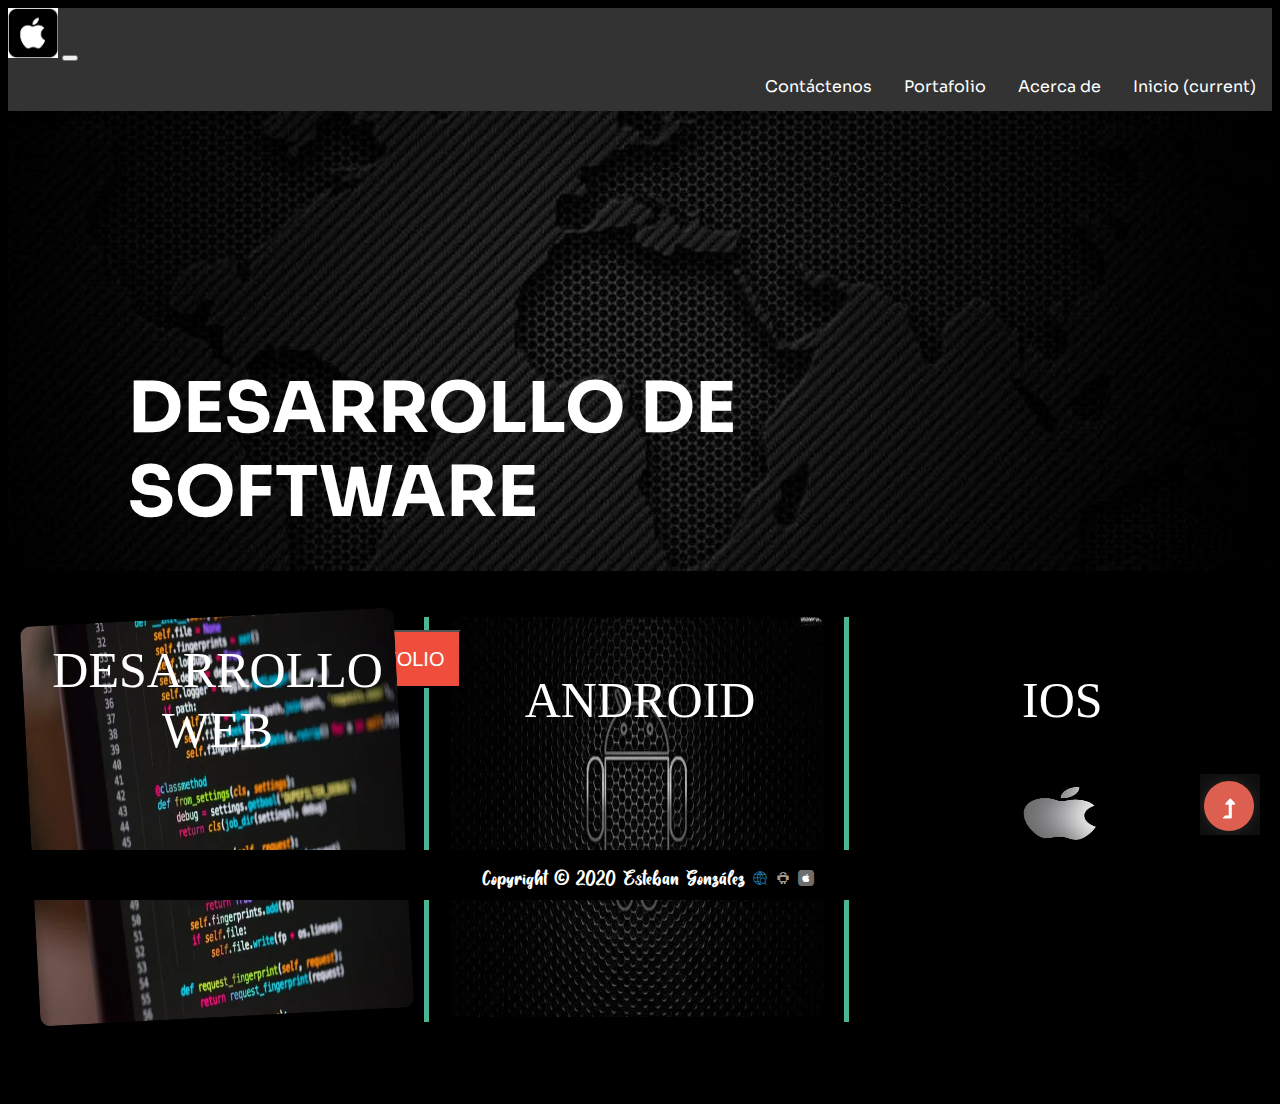
<file: index.html>
<!DOCTYPE html>
<html lang="en">
<head>
    <link href="https://fonts.googleapis.com/css2?family=Sora:wght@300&display=swap" rel="stylesheet">
    <!-- CSS only -->
<link rel="stylesheet" href="https://stackpath.bootstrapcdn.com/bootstrap/4.5.0/css/bootstrap.min.css" integrity="sha384-9aIt2nRpC12Uk9gS9baDl411NQApFmC26EwAOH8WgZl5MYYxFfc+NcPb1dKGj7Sk" crossorigin="anonymous">

<!-- JS, Popper.js, and jQuery -->
<script src="https://code.jquery.com/jquery-3.5.1.slim.min.js" integrity="sha384-DfXdz2htPH0lsSSs5nCTpuj/zy4C+OGpamoFVy38MVBnE+IbbVYUew+OrCXaRkfj" crossorigin="anonymous"></script>
<script src="https://cdn.jsdelivr.net/npm/popper.js@1.16.0/dist/umd/popper.min.js" integrity="sha384-Q6E9RHvbIyZFJoft+2mJbHaEWldlvI9IOYy5n3zV9zzTtmI3UksdQRVvoxMfooAo" crossorigin="anonymous"></script>
<script src="https://stackpath.bootstrapcdn.com/bootstrap/4.5.0/js/bootstrap.min.js" integrity="sha384-OgVRvuATP1z7JjHLkuOU7Xw704+h835Lr+6QL9UvYjZE3Ipu6Tp75j7Bh/kR0JKI" crossorigin="anonymous"></script>
    <meta charset="utf-8">
    <title>Portafolio</title>
    <meta name="viewport" content="width=device-width, initial-scale=1">
    <link rel="stylesheet" type="text/css" href="css/style.css" media="screen" />
    <link rel="stylesheet" type="text/css" href="fonts" media="screen" />
    <link  rel="icon"   href="img/favicon.png" type="image/png" />
    <!--Favicon-->
    <link rel="" type="image/x-icon" href="">
    <!--Fin Favicon-->
</head>
<body>
    <div class="contenedor" id="header">

                <nav class="navbar navbar-expand-lg navbar-light bg-light">
                    <a class="navbar-brand" href="#"><img class="mac" href="#header" class="images" src="img/mac.png" alt=""></a>
                    <button class="navbar-toggler" type="button" data-toggle="collapse" data-target="#navbarNavDropdown" aria-controls="navbarNavDropdown" aria-expanded="false" aria-label="Toggle navigation">
                      <span class="navbar-toggler-icon"></span>
                    </button>
                    <div class="collapse navbar-collapse" id="navbarNavDropdown">
                      <ul class="navbar-nav">
                        <li class="nav-item active">
                          <a class="nav-link" href="#">Inicio <span class="sr-only">(current)</span></a>
                        </li>
                        <li class="nav-item">
                          <a class="nav-link" href="./acerca/index.html">Acerca de</a>
                        </li>
                        <li class="nav-item">
                          <a class="nav-link" href="./portafolio/index.html">Portafolio</a>
                        </li>
                        <li class="nav-item">
                            <a class="nav-link" href="./contactenos/index.html">Contáctenos</a>
                          </li>
                      </ul>
                    </div>
                </nav>

            </div>

            <!--imagen-->
            <div class="fondo" class="texto">
                <img class="imagen" href="" class="social1" src="img/fondo.jpg" alt="">
                <div class="textoencima" >Desarrollo de Software</div>
                <button class="btn-1"><a>Mirar Portafolio</a></button>
            </div>

            <table class="tabla">
                <tr>
                    <td class="first" class="textoima" >
                        <img style="transform: rotate(-3deg);" class="imagenes" href="" class="social1" src="img/web.jpg" alt="">
                        <div class="textoencima1">Desarrollo <br/>Web</div>
                    </td>
                    <td class="second" class="textoima">
                        <img class="imagenes" href="" class="social1" src="img/android.jpg" alt="">
                        <div class="textoencima2">Android</div>
                    </td>
                    <td  class="third" class="textoima" >
                        <img style="transform: rotate(3deg);" class="imagenes" href="" class="social1" src="img/ios.jpg" alt="">
                        <div class="textoencima3">iOS</div>
                    </td>
                </tr>
            </table>


            <div class="social" >
                <div id="images">
                  <a href="" class="transformed"><img href="#header" class="images" src="img/flecha.png" alt=""></a>
                </div>
            </div>
            
      
    </div>

    <footer class="pie">
            <p>Copyright © 2020  Esteban González
                <span class="icon-web"></span>
                <span class="icon-android"></span>
                <span class="icon-ios"><span class="path1"></span><span class="path2"></span><span class="path3"></span></span>
                
            </p>
    </footer>

   
</body>
</html>
</file>
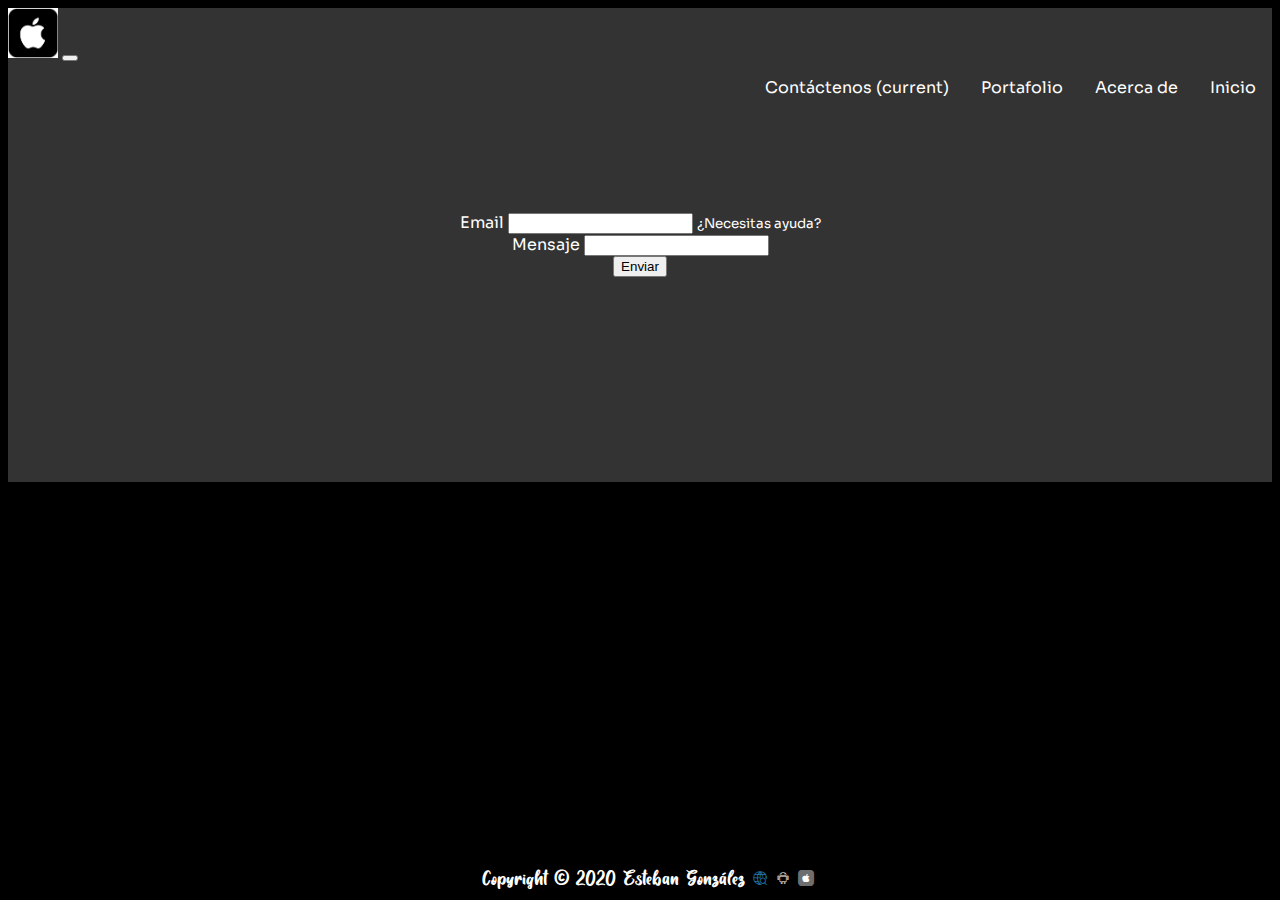
<file: contactenos/index.html>
<!DOCTYPE html>
<html lang="en">
<head>
    <meta charset="UTF-8">
    <meta name="viewport" content="width=device-width, initial-scale=1.0">
    <link  rel="icon"   href="../img/favicon.png" type="image/png" />
    <link href="https://fonts.googleapis.com/css2?family=Sora:wght@300&display=swap" rel="stylesheet">
    <!-- CSS only -->
<link rel="stylesheet" href="https://stackpath.bootstrapcdn.com/bootstrap/4.5.0/css/bootstrap.min.css" integrity="sha384-9aIt2nRpC12Uk9gS9baDl411NQApFmC26EwAOH8WgZl5MYYxFfc+NcPb1dKGj7Sk" crossorigin="anonymous">

<!-- JS, Popper.js, and jQuery -->
<script src="https://code.jquery.com/jquery-3.5.1.slim.min.js" integrity="sha384-DfXdz2htPH0lsSSs5nCTpuj/zy4C+OGpamoFVy38MVBnE+IbbVYUew+OrCXaRkfj" crossorigin="anonymous"></script>
<script src="https://cdn.jsdelivr.net/npm/popper.js@1.16.0/dist/umd/popper.min.js" integrity="sha384-Q6E9RHvbIyZFJoft+2mJbHaEWldlvI9IOYy5n3zV9zzTtmI3UksdQRVvoxMfooAo" crossorigin="anonymous"></script>
<script src="https://stackpath.bootstrapcdn.com/bootstrap/4.5.0/js/bootstrap.min.js" integrity="sha384-OgVRvuATP1z7JjHLkuOU7Xw704+h835Lr+6QL9UvYjZE3Ipu6Tp75j7Bh/kR0JKI" crossorigin="anonymous"></script>
<link rel="stylesheet" type="text/css" href="../css/style.css" media="screen" />    
<link rel="stylesheet" type="text/css" href="../css/style2.css" media="screen" />  
<meta charset="utf-8">
    <title>Contáctenos</title>
</head>
<body>

    <div class="contenedor" id="header">
        <div>

            <nav class="navbar navbar-expand-lg navbar-light bg-light">
                <a class="navbar-brand" href="#"><img class="mac" href="#header" class="images" src="../img/mac.png" alt=""></a>
                <button class="navbar-toggler" type="button" data-toggle="collapse" data-target="#navbarNavDropdown" aria-controls="navbarNavDropdown" aria-expanded="false" aria-label="Toggle navigation">
                  <span class="navbar-toggler-icon"></span>
                </button>
                <div class="collapse navbar-collapse" id="navbarNavDropdown">
                  <ul class="navbar-nav">
                    <li class="nav-item active">
                      <a class="nav-link" href="../index.html">Inicio </a>
                    </li>
                    <li class="nav-item">
                      <a class="nav-link" href="../acerca/index.html">Acerca de</a>
                    </li>
                    <li class="nav-item">
                      <a class="nav-link" href="../portafolio/index.html">Portafolio</a>
                    </li>
                    <li class="nav-item">
                        <a class="nav-link" href="./contactenos/index.html">Contáctenos <span class="sr-only">(current)</span></a>
                      </li>
                  </ul>
                </div>
            </nav>

        </div>
        
        <form>
            <div class="form-group">
              <label for="exampleInputEmail1">Email</label>
              <input type="email" class="form-control" id="exampleInputEmail1" aria-describedby="emailHelp">
              <small id="emailHelp" class="form-text text-muted"><a>¿Necesitas ayuda?</a></small>
            </div>
            <div class="form-group">
              <label for="exampleInputPassword1">Mensaje</label>
              <input type="password" class="form-control" id="exampleInputPassword1">
            </div>
            <button type="submit" class="btn btn-primary">Enviar</button>
          </form>

          <footer class="pie">
            <p>Copyright © 2020  Esteban González
                <span class="icon-web"></span>
                <span class="icon-android"></span>
                <span class="icon-ios"><span class="path1"></span><span class="path2"></span><span class="path3"></span></span>
                
            </p>
</footer>
    
</body>
</html>
</file>
<file: css/style.css>
.contenedor{
  display: grid;
      grid-template-columns: 100fr 0fr 0fr;
      grid-template-rows: 0fr 0fr 0fr 0fr 0fr;
      grid-template-areas: "head  head head" 
                          "imagen imagen imagen"
                          "buscador buscador buscador"
                          "btn3 content content"
                          "footer footer footer";
      grid-gap: 0px;
      background-color: #333;
      padding: 0px;
}

ul {
  list-style-type: none;
  margin: 0;
  padding: 0;
  overflow: hidden;
}

li {
  float: right;
}

li a {
  display: block;
  color: white;
  text-align: center;  
  padding: 14px 16px;
  text-decoration: none;
}

li a:hover {
  background-color: rgb(240, 78, 60);
}

body{
  background-color: #000000;
}

.fondo{

  grid-column-start: 1;
  grid-column-end: 4;
}

.imagen{
  width: 100%;
  height: 100%;
}

.texto{
  position: relative;
}

.textoencima{
  position: absolute;
  color: white;
  top: 50%;
  left: 40%;
  transform: translate(-50%, -50%);
  font-size: 70px;
  font-weight: 700;
  margin-bottom: 14px;
  color: #fff;
  line-height: 1.2;
  text-transform: uppercase;
  margin-bottom: 51px;
  animation-duration: 8s;
  animation-iteration-count: infinite;
  animation-name: desarrollo;
  
}
.btn-1{
  position: absolute;
  color: white;
  top: 70%;
  left: 18%;
  transform: rotate(y);
  font-size: 20px;
  font-weight: 30px;
  margin-bottom: 14px;
  color: #fff;
  line-height: 1.2;
  text-transform: uppercase;
  margin-bottom: 51px;
  background-color: rgb(240, 78, 60);
  padding: 15px;
}

a {
  cursor: pointer;
}

td {
  font-size: 15px;
  line-height: 20px;
  padding: 0 20px;
  text-align: justify;
  vertical-align: top;
  width: 30%;
}

td.first {
  border-right: 5px solid #4BB495  ;

}

td.second {
  border-right: 5px solid #4BB495  ;
}



.imagenes{
  width: 100%;
  height: 400px;
  border-radius: 10px;
}

.tabla{
  margin-top: 40px;
  margin-bottom: 80px;
}

.textoima{
  position: relative;
}

.textoencima1{
  position: absolute;
  color: white;
  top: 700px;
  left: 17%;
  transform: translate(-50%, -50%);
  font-size: 50px;
  font-weight: 500;
  margin-bottom: 14px;
  color: #fff;
  line-height: 1.2;
  text-transform: uppercase;
  margin-bottom: 51px;
  text-align: center;
  
}

.textoencima2{
  position: absolute;
  color: white;
  top: 700px;
  left: 50%;
  transform: translate(-50%, -50%);
  font-size: 50px;
  font-weight: 500;
  margin-bottom: 14px;
  color: #fff;
  line-height: 1.2;
  text-transform: uppercase;
  margin-bottom: 51px;
  text-align: center;
  animation-name: mov1;
  
}

.textoencima3{
  position: absolute;
  color: white;
  top: 700px;
  left: 83%;
  transform: translate(-50%, -50%);
  font-size: 50px;
  font-weight: 500;
  margin-bottom: 14px;
  color: #fff;
  line-height: 1.2;
  text-transform: uppercase;
  margin-bottom: 51px;
  text-align: center;
  
}

.pie{

  height: 50px;
  width: 100%;
  bottom: 0;
  top: auto;
  grid-column-start: 1;
  grid-column-end: 4;
  background-color: black;
  color: white;
  text-align: center;
  position: fixed;
  text-align: center;
  margin-top: 40px;
}

.tabla1{
  margin-top: 40px;
  margin-bottom: 80px;
  grid-column-start: 1;
  grid-column-end: 4;
}

.social{
  position: fixed  ;
  bottom:60px;
  right: 20px;
}

.social1{
  margin:5px;
  height: 40px;
  display: block;
  float: right;
  transform: rotate(45deg);
}

.images:hover{

transform: rotate(90deg);

}

@keyframes mov {
  from {
    margin-left: 100%;
    width: 300%
  }

  to {
    margin-left: 0%;
    width: 100%;
  }
}

td img {
  animation-duration: 4s;
  animation-name: mov;
}

td div {

  animation-duration: 4s;
  animation-name: mov;
}

@keyframes desarrollo{
  from {
    color:  yellow;;  }
    to {
      color: white;
    }

}


@keyframes mov1 {
  from {
    margin-top:  30%;
    width: 300%
  }

  to {
    margin-left: 0%;
    width: 100%;
  }
}


@font-face {
  font-family: font;
  src: url(../fonts/lemon.otf);
  }
  div div {
    font-family: 'Sora', sans-serif;
  }

  @font-face {
    font-family: foo;
    src: url(../fonts/hello.otf);
    }

    footer{
    font-family: foo;
    }



   /* Icono ios*/
   

     /* Icono android*/
  @font-face {
    font-family: 'icomoon';
    src:  url('../fonts1/icomoon.eot?v9498j');
    src:  url('../fonts1/icomoon.eot?v9498j#iefix') format('embedded-opentype'),
      url('../fonts1/icomoon.ttf?v9498j') format('truetype'),
      url('../fonts1/icomoon.woff?v9498j') format('woff'),
      url('../fonts1/icomoon.svg?v9498j#icomoon') format('svg');
    font-weight: normal;
    font-style: normal;
    font-display: block;
  }
  
  [class^="icon-"], [class*=" icon-"] {
    /* use !important to prevent issues with browser extensions that change fonts */
    font-family: 'icomoon' !important;
    speak: never;
    font-style: normal;
    font-weight: normal;
    font-variant: normal;
    text-transform: none;
    line-height: 1;
  
    /* Better Font Rendering =========== */
    -webkit-font-smoothing: antialiased;
    -moz-osx-font-smoothing: grayscale;
  }
  
  .icon-android:before {
    content: "\e903";
  }
  

/* Icono web */
  @font-face {
    font-family: 'icomoon';
    src:  url('../fonts2/icomoon.eot?tujx3o');
    src:  url('../fonts2/icomoon.eot?tujx3o#iefix') format('embedded-opentype'),
      url('../fonts2/icomoon.ttf?tujx3o') format('truetype'),
      url('../fonts2/icomoon.woff?tujx3o') format('woff'),
      url('../fonts2/icomoon.svg?tujx3o#icomoon') format('svg');
    font-weight: normal;
    font-style: normal;
    font-display: block;
  }
  
  [class^="icon-"], [class*=" icon-"] {
    /* use !important to prevent issues with browser extensions that change fonts */
    font-family: 'icomoon' !important;
    speak: never;
    font-style: normal;
    font-weight: normal;
    font-variant: normal;
    text-transform: none;
    line-height: 1;
  
    /* Better Font Rendering =========== */
    -webkit-font-smoothing: antialiased;
    -moz-osx-font-smoothing: grayscale;
  }
  
  .icon-web:before {
    content: "\e904";
    color: #2175aa;
  }
  

 /*Icono iOS*/
  @font-face {
    font-family: 'icomoon';
    src:  url('../fonts/icomoon.eot?acanli');
    src:  url('../fonts/icomoon.eot?acanli#iefix') format('embedded-opentype'),
      url('../fonts/icomoon.ttf?acanli') format('truetype'),
      url('../fonts/icomoon.woff?acanli') format('woff'),
      url('../fonts/icomoon.svg?acanli#icomoon') format('svg');
    font-weight: normal;
    font-style: normal;
    font-display: block;
  }
  
  [class^="icon-"], [class*=" icon-"] {
    /* use !important to prevent issues with browser extensions that change fonts */
    font-family: 'icomoon' !important;
    speak: never;
    font-style: normal;
    font-weight: normal;
    font-variant: normal;
    text-transform: none;
    line-height: 1;
  
    /* Better Font Rendering =========== */
    -webkit-font-smoothing: antialiased;
    -moz-osx-font-smoothing: grayscale;
  }
  
  .icon-ios .path1:before {
    content: "\e900";
    color: rgb(110, 110, 110);
  }
  .icon-ios .path2:before {
    content: "\e901";
    margin-left: -1em;
    color: rgb(255, 255, 255);
  }
  .icon-ios .path3:before {
    content: "\e902";
    margin-left: -1em;
    color: rgb(255, 255, 255);
  }
  




  /* Query mobile*/
  @media screen and (max-width: 400px){

    .card{
      margin-left: 70px;
    }
    .contenedor{
      display: grid;
          grid-template-columns: 100fr 0fr 0fr;
          grid-template-rows: 0fr 0fr 0fr 0fr 0fr;
          grid-template-areas: "head  head head" 
                              "imagen imagen imagen"
                              "buscador buscador buscador"
                              "btn3 content content"
                              "footer footer footer";
          grid-gap: 0px;
          background-color: #333;
          padding: 0px;
    }
    
    ul {
      list-style-type: none;
      margin: 0;
      padding: 0;
      overflow: hidden;
      background-color: #111111;
      font-size: 6px;

    }
    
    li {
      float: left;
    }
    
    li a {
      display: block;
      color: white;
      text-align: center;  
      padding: 14px 16px;
      text-decoration: none;
    }
    
    li a:hover {
      background-color: rgb(240, 78, 60);
    }
    
    body{
      background-color: #000000;
    }
    
    .fondo{
    
      grid-column-start: 1;
      grid-column-end: 4;
    }
    
    .imagen{
      width: 100%;
      height: 100%;
    }
    
    .texto{
      position: absolute;
    }
    
    .textoencima{
      display: none;
      position: relative;
      color: white;
      top: 800px;
      left: 40%;
      transform: translate(-50%, -50%);
      font-size: 20px;
      font-weight: 700;
      margin-bottom: 14px;
      color: #fff;
      line-height: 1.2;
      text-transform: uppercase;
      margin-bottom: 51px;
      animation-duration: 8s;
      animation-iteration-count: infinite;
      animation-name: desarrollo;
      font-family: 'Sora', sans-serif;
      
    }
    .btn-1{
      display: none;
      position: absolute;
      color: white;
      top: 20%;
      left: 18%;
      transform: rotate(y);
      font-size: 4px;
      font-weight: 20px;
      margin-bottom: 14px;
      color: #fff;
      line-height: 1.2;
      text-transform: uppercase;
      margin-bottom: 51px;
      background-color: rgb(240, 78, 60);
      padding: 15px;
    }
    
    a {
      cursor: pointer;
    }
    
    td {
      font-size: 15px;
      line-height: 20px;
      padding: 0 20px;
      text-align: justify;
      vertical-align: top;
      width: 30%;
    }
    
    td.first {
      border-right: 5px solid #4BB495  ;
    
    }
    
    td.second {
      border-right: 5px solid #4BB495  ;
    }
    
    
    
    .imagenes{
      width: 90%;
      height: 50px;
      border-radius: 10px;
    }
    
    .tabla{
      margin-top: 40px;
      margin-bottom: 40px;
    }
    
    .textoima{
      position: relative;
    }
    
    .textoencima1{
      position: absolute;
      color: white;
      top: 300px;
      left: 17%;
      transform: translate(-50%, -50%);
      font-size: 10px;
      font-weight: 500;
      margin-bottom: 14px;
      color: #fff;
      line-height: 1.2;
      text-transform: uppercase;
      margin-bottom: 51px;
      text-align: center;
      
    }
    
    .textoencima2{
      position: absolute;
      color: white;
      top: 300px;
      left: 50%;
      transform: translate(-50%, -50%);
      font-size: 10px;
      font-weight: 500;
      margin-bottom: 14px;
      color: #fff;
      line-height: 1.2;
      text-transform: uppercase;
      margin-bottom: 51px;
      text-align: center;
      animation-name: mov1;
      
    }
    
    .textoencima3{
      position: absolute;
      color: white;
      top: 300px;
      left: 83%;
      transform: translate(-50%, -50%);
      font-size: 10px;
      font-weight: 500;
      margin-bottom: 14px;
      color: #fff;
      line-height: 1.2;
      text-transform: uppercase;
      margin-bottom: 51px;
      text-align: center;
      
    }
    
    .pie{
    
      height: 50px;
      width: 100%;
      bottom: 0;
      top: auto;
      grid-column-start: 3;
      grid-column-end: 4;
      background-color: black;
      color: white;
      text-align: center;
      position: fixed;
      text-align: center;
      margin-top: 40px;
    }
    
    .tabla1{
      margin-top: 40px;
      margin-bottom: 80px;
      grid-column-start: 1;
      grid-column-end: 4;
    }
    
    .social{
      position: fixed  ;
      bottom:60px;
      right: 20px;
    }
    
    .social1{
      margin:5px;
      height: 40px;
      display: block;
      float: right;
      transform: rotate(45deg);
    }
    
    .images:hover{
    
    transform: rotate(90deg);
    
    }

    .images{
      width: 20px;
      height: 20px;
    }
    
    @keyframes mov {
      from {
        margin-left: 100%;
        width: 300%
      }
    
      to {
        margin-left: 0%;
        width: 100%;
      }
    }
    
    td img {
      animation-duration: 4s;
      animation-name: mov;
    }
    
    td div {
    
      animation-duration: 4s;
      animation-name: mov;
    }
    
    @keyframes desarrollo{
      from {
        color:  yellow;;  }
        to {
          color: white;
        }
    
    }
    
    
    @keyframes mov1 {
      from {
        margin-top:  30%;
        width: 300%
      }
    
      to {
        margin-left: 0%;
        width: 100%;
      }
    }
    
    
    @font-face {
      src: url(../fonts/lemon.otf);
      }
      div div {
        font-family: 'Sora', sans-serif;
      }
    
      @font-face {
        font-family: foo;
        src: url(../fonts/hello.otf);
        }
    
        footer{
        font-family: foo;
        }
    

    

       
    
         /* Icono android*/
      @font-face {
        font-family: 'icomoon';
        src:  url('../fonts1/icomoon.eot?v9498j');
        src:  url('../fonts1/icomoon.eot?v9498j#iefix') format('embedded-opentype'),
          url('../fonts1/icomoon.ttf?v9498j') format('truetype'),
          url('../fonts1/icomoon.woff?v9498j') format('woff'),
          url('../fonts1/icomoon.svg?v9498j#icomoon') format('svg');
        font-weight: normal;
        font-style: normal;
        font-display: block;
      }
      
      [class^="icon-"], [class*=" icon-"] {
        /* use !important to prevent issues with browser extensions that change fonts */
        font-family: 'icomoon' !important;
        speak: never;
        font-style: normal;
        font-weight: normal;
        font-variant: normal;
        text-transform: none;
        line-height: 1;
      
        /* Better Font Rendering =========== */
        -webkit-font-smoothing: antialiased;
        -moz-osx-font-smoothing: grayscale;
      }
      
      .icon-android:before {
        content: "\e903";
      }
      
    
    /* Icono web */
      @font-face {
        font-family: 'icomoon';
        src:  url('../fonts2/icomoon.eot?tujx3o');
        src:  url('../fonts2/icomoon.eot?tujx3o#iefix') format('embedded-opentype'),
          url('../fonts2/icomoon.ttf?tujx3o') format('truetype'),
          url('../fonts2/icomoon.woff?tujx3o') format('woff'),
          url('../fonts2/icomoon.svg?tujx3o#icomoon') format('svg');
        font-weight: normal;
        font-style: normal;
        font-display: block;
      }
      
      [class^="icon-"], [class*=" icon-"] {
        /* use !important to prevent issues with browser extensions that change fonts */
        font-family: 'icomoon' !important;
        speak: never;
        font-style: normal;
        font-weight: normal;
        font-variant: normal;
        text-transform: none;
        line-height: 1;
      
        /* Better Font Rendering =========== */
        -webkit-font-smoothing: antialiased;
        -moz-osx-font-smoothing: grayscale;
      }
      
      .icon-web:before {
        content: "\e904";
        color: #2175aa;
      }
      
    
     /*Icono iOS*/
      @font-face {
        font-family: 'icomoon';
        src:  url('../fonts/icomoon.eot?acanli');
        src:  url('../fonts/icomoon.eot?acanli#iefix') format('embedded-opentype'),
          url('../fonts/icomoon.ttf?acanli') format('truetype'),
          url('../fonts/icomoon.woff?acanli') format('woff'),
          url('../fonts/icomoon.svg?acanli#icomoon') format('svg');
        font-weight: normal;
        font-style: normal;
        font-display: block;
      }
      
      [class^="icon-"], [class*=" icon-"] {
        /* use !important to prevent issues with browser extensions that change fonts */
        font-family: 'icomoon' !important;
        speak: never;
        font-style: normal;
        font-weight: normal;
        font-variant: normal;
        text-transform: none;
        line-height: 1;
      
        /* Better Font Rendering =========== */
        -webkit-font-smoothing: antialiased;
        -moz-osx-font-smoothing: grayscale;
      }
      
      .icon-ios .path1:before {
        content: "\e900";
        color: rgb(110, 110, 110);
      }
      .icon-ios .path2:before {
        content: "\e901";
        margin-left: -1em;
        color: rgb(255, 255, 255);
      }
      .icon-ios .path3:before {
        content: "\e902";
        margin-left: -1em;
        color: rgb(255, 255, 255);
      }
  }




  /* Query tablet*/
  @media (min-width: 408px) and (max-width: 800px){

    .contenedor{
      display: grid;
          grid-template-columns: 100fr 0fr 0fr;
          grid-template-rows: 0fr 0fr 0fr 0fr 0fr;
          grid-template-areas: "head  head head" 
                              "imagen imagen imagen"
                              "buscador buscador buscador"
                              "btn3 content content"
                              "footer footer footer";
          grid-gap: 0px;
          background-color: #333;
          padding: 0px;
    }
    
    ul {
      list-style-type: none;
      margin: 0;
      padding: 0;
      overflow: hidden;
      background-color: #111111;
      font-size: 6px;

    }
    
    li {
      float: left;
    }
    
    li a {
      display: block;
      color: white;
      text-align: center;  
      padding: 14px 16px;
      text-decoration: none;
    }
    
    li a:hover {
      background-color: rgb(240, 78, 60);
    }
    
    body{
      background-color: #000000;
    }
    
    .fondo{
    
      grid-column-start: 1;
      grid-column-end: 4;
    }
    
    .imagen{
      width: 100%;
      height: 100%;
    }
    
    .texto{
      position: relative;
    }
    
    .textoencima{
      display: none;
      position: absolute;
      color: white;
      top: 10%;
      left: 40%;
      transform: translate(-50%, -50%);
      font-size: 40px;
      font-weight: 300px;
      margin-bottom: 5px;
      color: #fff;
      line-height: 1.2;
      text-transform: uppercase;
      margin-bottom: 51px;
      animation-duration: 8s;
      animation-iteration-count: infinite;
      animation-name: desarrollo;
      
    }
    .btn-1{
      display: none;
      position: absolute;
      color: white;
      top: 20%;
      left: 18%;
      transform: rotate(y);
      font-size: 4px;
      font-weight: 20px;
      margin-bottom: 14px;
      color: #fff;
      line-height: 1.2;
      text-transform: uppercase;
      margin-bottom: 51px;
      background-color: rgb(240, 78, 60);
      padding: 15px;
    }
    
    a {
      cursor: pointer;
    }
    
    td {
      font-size: 15px;
      line-height: 20px;
      padding: 0 20px;
      text-align: justify;
      vertical-align: top;
      width: 30%;
    }
    
    td.first {
      border-right: 5px solid #4BB495  ;
    
    }
    
    td.second {
      border-right: 5px solid #4BB495  ;
    }
    
    
    
    .imagenes{
      width: 90%;
      height: 50px;
      border-radius: 10px;
    }
    
    .tabla{
      margin-top: 40px;
      margin-bottom: 40px;
    }
    
    .textoima{
      position: relative;
    }
    
    .textoencima1{
      position: absolute;
      color: white;
      top: 300px;
      left: 17%;
      transform: translate(-50%, -50%);
      font-size: 10px;
      font-weight: 500;
      margin-bottom: 14px;
      color: #fff;
      line-height: 1.2;
      text-transform: uppercase;
      margin-bottom: 51px;
      text-align: center;
      
    }
    
    .textoencima2{
      position: absolute;
      color: white;
      top: 300px;
      left: 50%;
      transform: translate(-50%, -50%);
      font-size: 10px;
      font-weight: 500;
      margin-bottom: 14px;
      color: #fff;
      line-height: 1.2;
      text-transform: uppercase;
      margin-bottom: 51px;
      text-align: center;
      animation-name: mov1;
      
    }
    
    .textoencima3{
      position: absolute;
      color: white;
      top: 300px;
      left: 83%;
      transform: translate(-50%, -50%);
      font-size: 10px;
      font-weight: 500;
      margin-bottom: 14px;
      color: #fff;
      line-height: 1.2;
      text-transform: uppercase;
      margin-bottom: 51px;
      text-align: center;
      
    }
    
    .pie{
    
      height: 50px;
      width: 100%;
      bottom: 0;
      top: auto;
      grid-column-start: 3;
      grid-column-end: 4;
      background-color: black;
      color: white;
      text-align: center;
      position: fixed;
      text-align: center;
      margin-top: 40px;
    }
    
    .tabla1{
      margin-top: 40px;
      margin-bottom: 80px;
      grid-column-start: 1;
      grid-column-end: 4;
    }
    
    .social{
      position: fixed  ;
      bottom:60px;
      right: 20px;
    }
    
    .social1{
      margin:5px;
      height: 40px;
      display: block;
      float: right;
      transform: rotate(45deg);
    }
    
    .images:hover{
    
    transform: rotate(90deg);
    
    }

    .images{
      width: 20px;
      height: 20px;
    }
    
    @keyframes mov {
      from {
        margin-left: 100%;
        width: 300%
      }
    
      to {
        margin-left: 0%;
        width: 100%;
      }
    }
    
    td img {
      animation-duration: 4s;
      animation-name: mov;
    }
    
    td div {
    
      animation-duration: 4s;
      animation-name: mov;
    }
    
    @keyframes desarrollo{
      from {
        color:  yellow;;  }
        to {
          color: white;
        }
    
    }
    
    
    @keyframes mov1 {
      from {
        margin-top:  30%;
        width: 300%
      }
    
      to {
        margin-left: 0%;
        width: 100%;
      }
    }
    
    
    @font-face {
      font-family: font;
      src: url(../fonts/lemon.otf);
      }
      div div {
        font-family: 'Sora', sans-serif;
      }
    
      @font-face {
        font-family: foo;
        src: url(../fonts/hello.otf);
        }
    
        footer{
        font-family: foo;
        }
    

    

       
    
         /* Icono android*/
      @font-face {
        font-family: 'icomoon';
        src:  url('../fonts1/icomoon.eot?v9498j');
        src:  url('../fonts1/icomoon.eot?v9498j#iefix') format('embedded-opentype'),
          url('../fonts1/icomoon.ttf?v9498j') format('truetype'),
          url('../fonts1/icomoon.woff?v9498j') format('woff'),
          url('../fonts1/icomoon.svg?v9498j#icomoon') format('svg');
        font-weight: normal;
        font-style: normal;
        font-display: block;
      }
      
      [class^="icon-"], [class*=" icon-"] {
        /* use !important to prevent issues with browser extensions that change fonts */
        font-family: 'icomoon' !important;
        speak: never;
        font-style: normal;
        font-weight: normal;
        font-variant: normal;
        text-transform: none;
        line-height: 1;
      
        /* Better Font Rendering =========== */
        -webkit-font-smoothing: antialiased;
        -moz-osx-font-smoothing: grayscale;
      }
      
      .icon-android:before {
        content: "\e903";
      }
      
    
    /* Icono web */
      @font-face {
        font-family: 'icomoon';
        src:  url('../fonts2/icomoon.eot?tujx3o');
        src:  url('../fonts2/icomoon.eot?tujx3o#iefix') format('embedded-opentype'),
          url('../fonts2/icomoon.ttf?tujx3o') format('truetype'),
          url('../fonts2/icomoon.woff?tujx3o') format('woff'),
          url('../fonts2/icomoon.svg?tujx3o#icomoon') format('svg');
        font-weight: normal;
        font-style: normal;
        font-display: block;
      }
      
      [class^="icon-"], [class*=" icon-"] {
        /* use !important to prevent issues with browser extensions that change fonts */
        font-family: 'icomoon' !important;
        speak: never;
        font-style: normal;
        font-weight: normal;
        font-variant: normal;
        text-transform: none;
        line-height: 1;
      
        /* Better Font Rendering =========== */
        -webkit-font-smoothing: antialiased;
        -moz-osx-font-smoothing: grayscale;
      }
      
      .icon-web:before {
        content: "\e904";
        color: #2175aa;
      }
      
    
     /*Icono iOS*/
      @font-face {
        font-family: 'icomoon';
        src:  url('../fonts/icomoon.eot?acanli');
        src:  url('../fonts/icomoon.eot?acanli#iefix') format('embedded-opentype'),
          url('../fonts/icomoon.ttf?acanli') format('truetype'),
          url('../fonts/icomoon.woff?acanli') format('woff'),
          url('../fonts/icomoon.svg?acanli#icomoon') format('svg');
        font-weight: normal;
        font-style: normal;
        font-display: block;
      }
      
      [class^="icon-"], [class*=" icon-"] {
        /* use !important to prevent issues with browser extensions that change fonts */
        font-family: 'icomoon' !important;
        speak: never;
        font-style: normal;
        font-weight: normal;
        font-variant: normal;
        text-transform: none;
        line-height: 1;
      
        /* Better Font Rendering =========== */
        -webkit-font-smoothing: antialiased;
        -moz-osx-font-smoothing: grayscale;
      }
      
      .icon-ios .path1:before {
        content: "\e900";
        color: rgb(110, 110, 110);
      }
      .icon-ios .path2:before {
        content: "\e901";
        margin-left: -1em;
        color: rgb(255, 255, 255);
      }
      .icon-ios .path3:before {
        content: "\e902";
        margin-left: -1em;
        color: rgb(255, 255, 255);
      }
  }

  .mac{
    width: 50px;
    height: 50px;
  }

.card{
  margin-left: 70px;
}
</file>
<file: css/style2.css>
form{
    grid-column-start: 1;
    grid-column-end: 3;
    text-align: center;
    margin-left: 80px;
    margin-right: 80px;
    color: white;
    margin-top: 100px;
    margin-bottom: 205px;
  }
</file>
